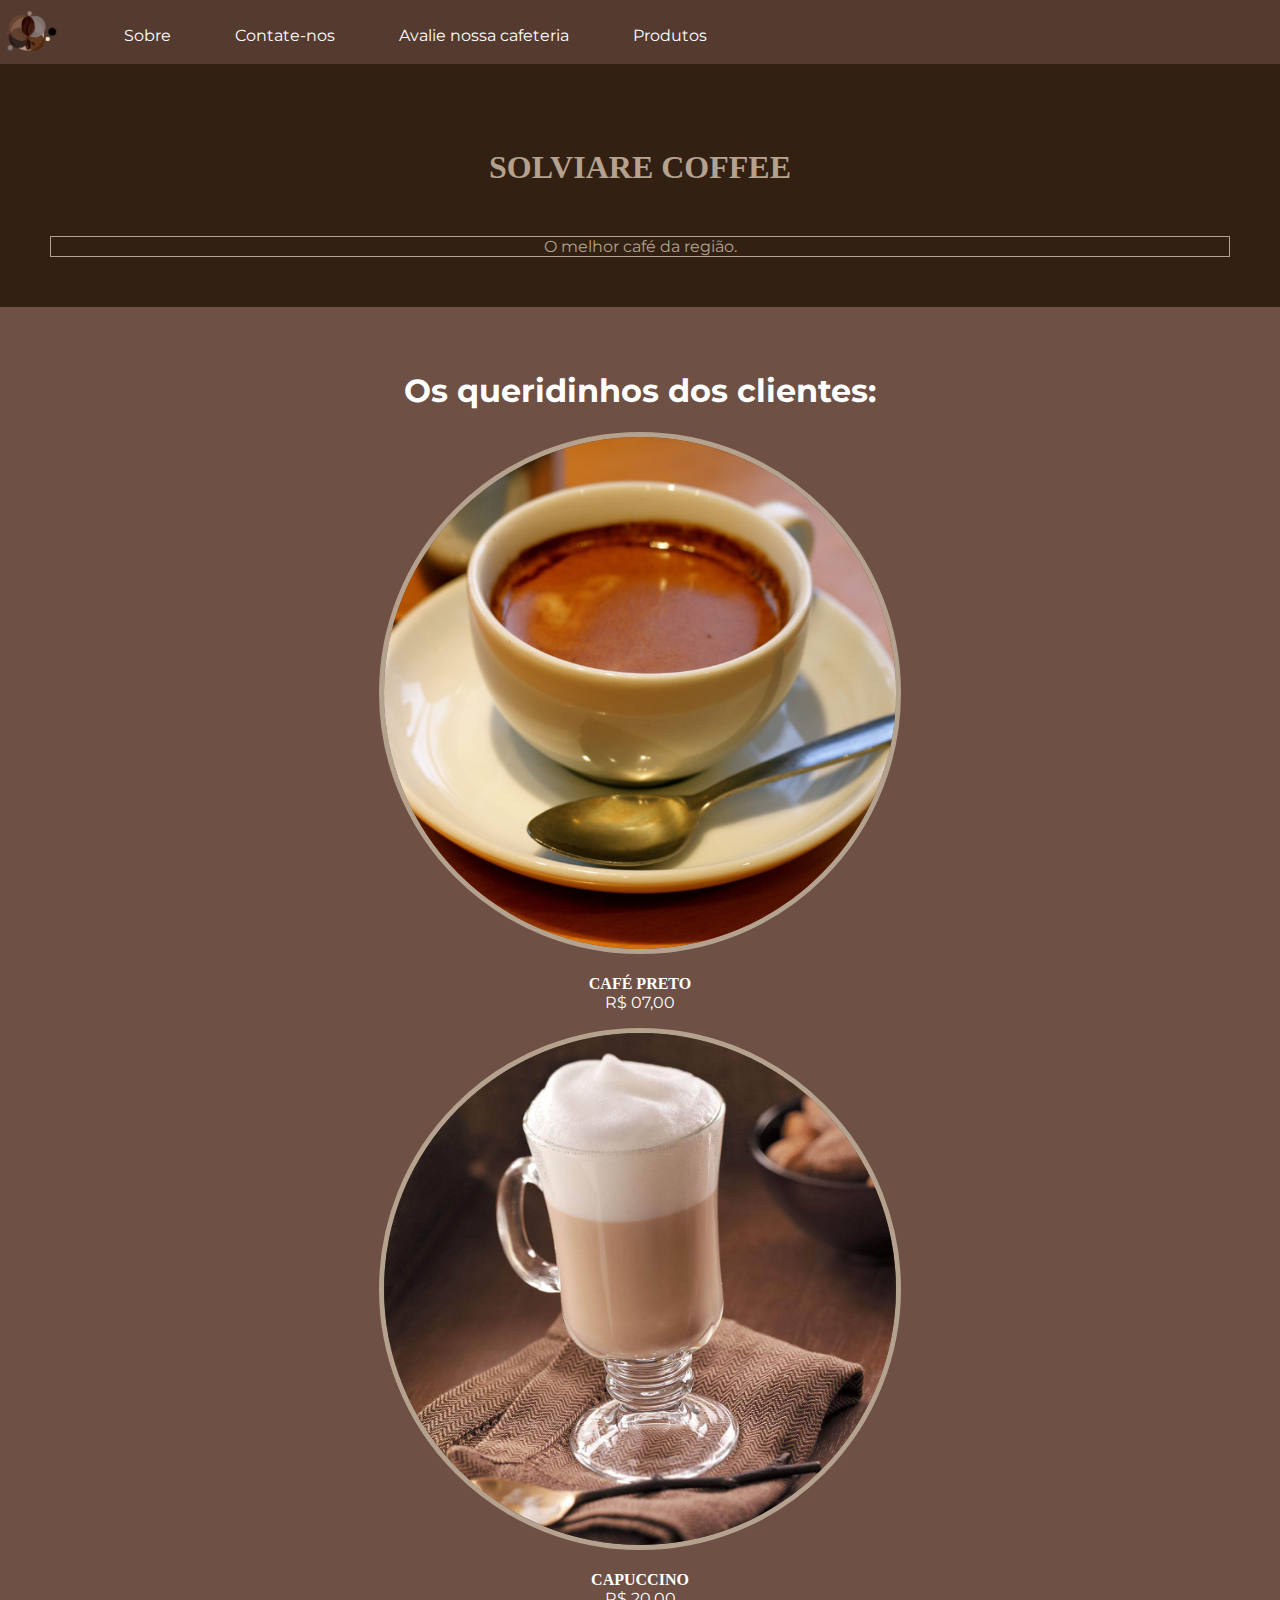
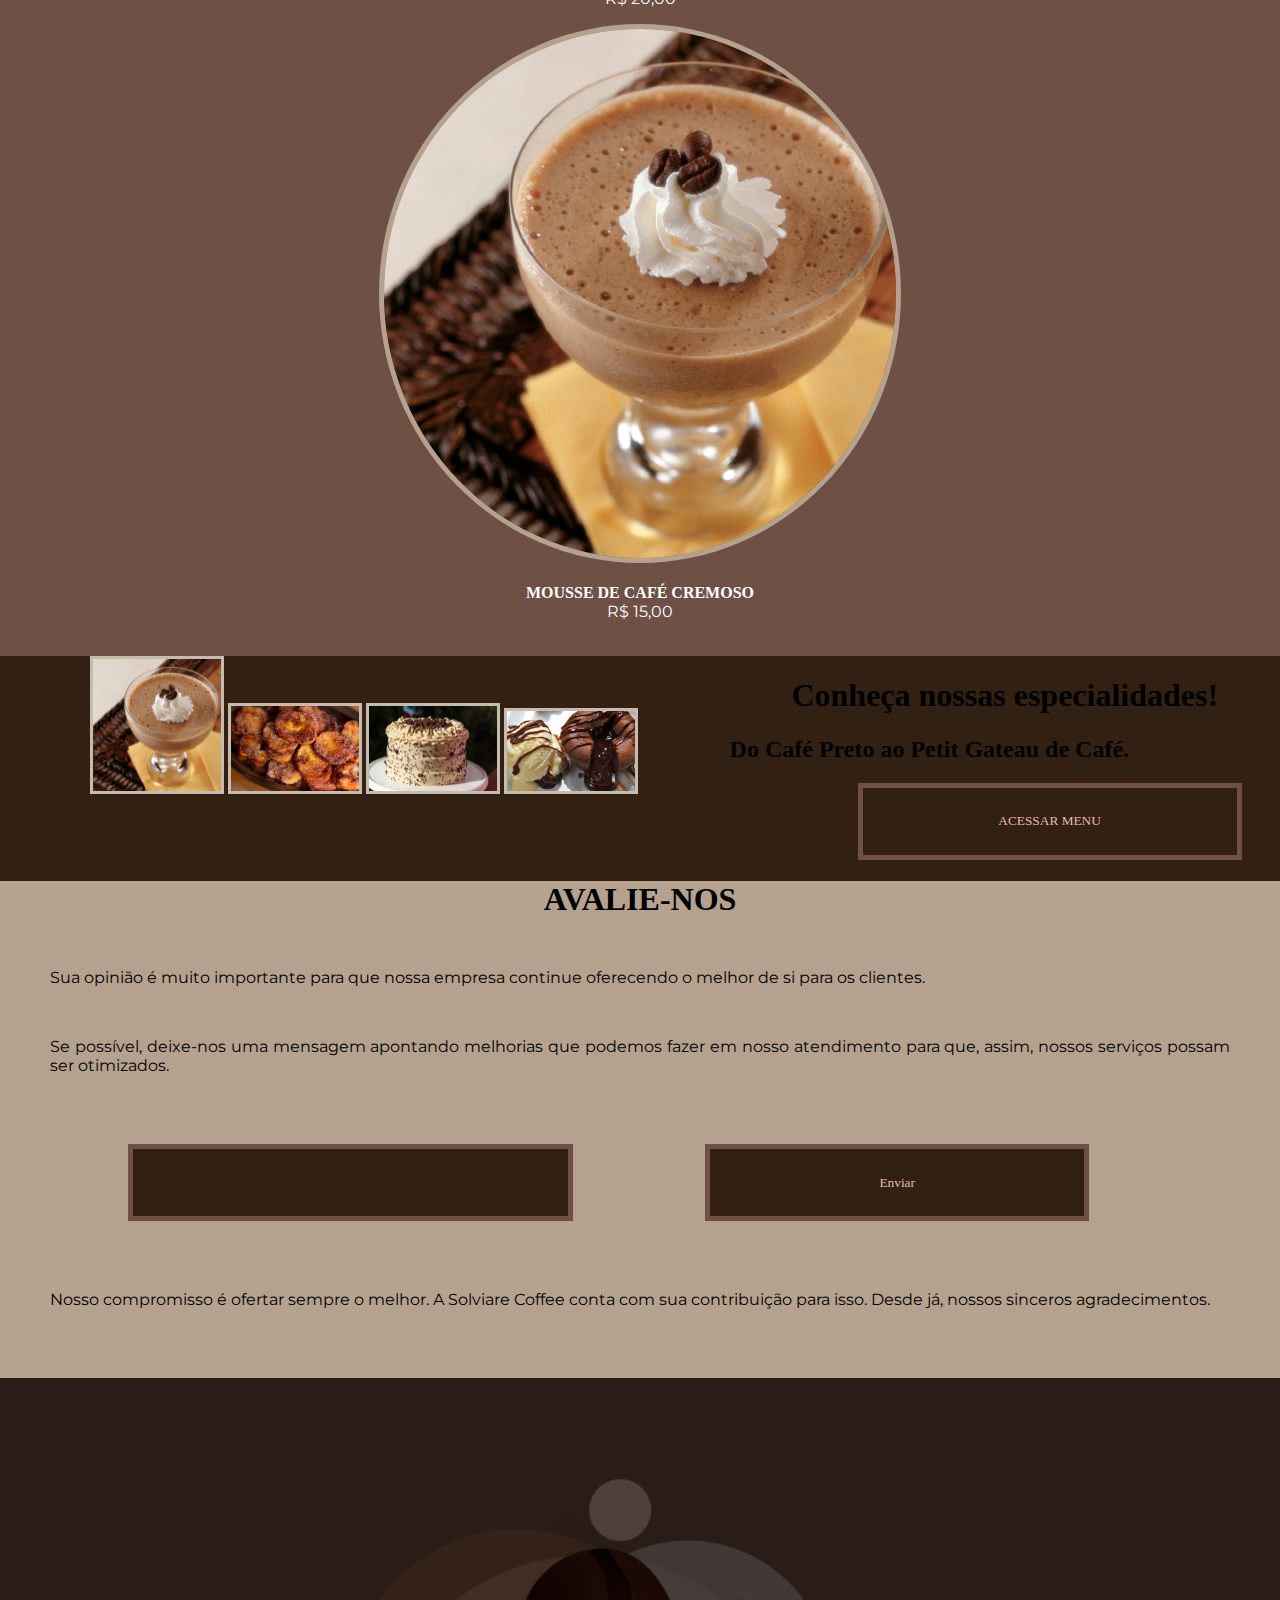
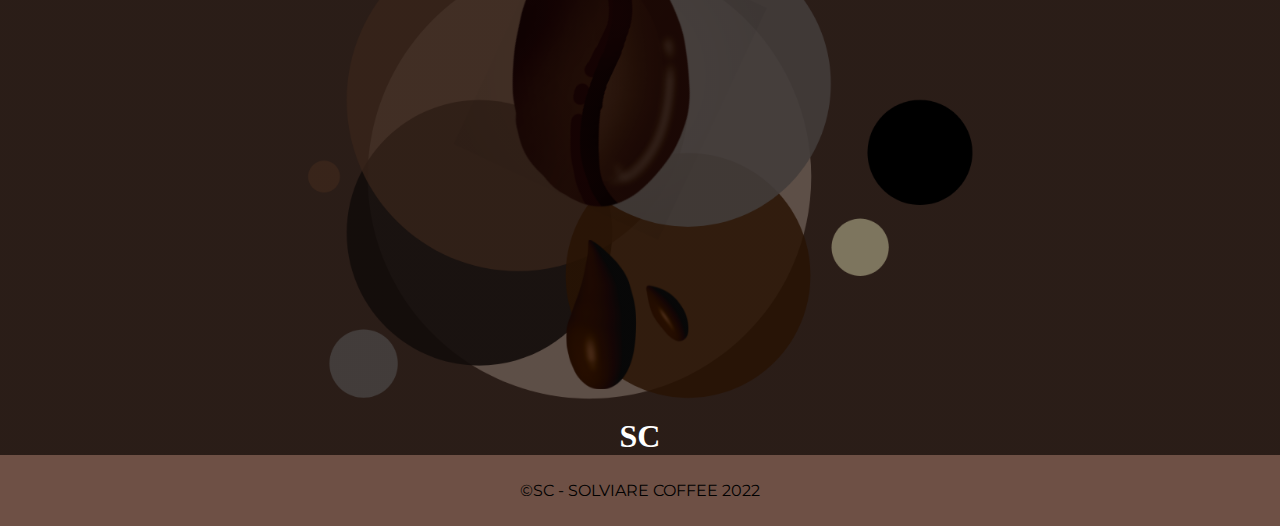
<file: index.html>
<!DOCTYPE html>
<html>

<head>
  <meta charset="utf-8">
  <meta name="viewport" content="width=device-width">
  <!--Definindo o título da página:-->
  <title>Solviare Coffee</title>
  <style>
    body {
      background-color: #322113;
    }
  </style>
  <link href="style.css" rel="stylesheet" type="text/css" />
</head>

 <body>
        <div id="navbar">
          <img src="icones/logo.png"/>
          <a href="sobre.html">Sobre</a>
          <a href="contato.html">Contate-nos</a>
          <a href="#avaliar">Avalie nossa cafeteria</a>
          <a href="menu.html">Produtos</a>
        </div>

        <div id="principal">
            <h1>
              SOLVIARE COFFEE
            </h1>
            <p>O melhor café da região.</p>
        </div>
            
        <div id="produtos">

          <h1>Os queridinhos dos clientes:</h1>
          
          <div class="item-foto">
              <img src="produtos/Cafee.jpg"/>
          </div>
          <p>
              <b>CAFÉ PRETO</b>
              <br>
              R$ 07,00
          </p>
          <div class="item-foto">
              <img src="produtos/Capuccino.jpg"/>
              <p>
                <b>CAPUCCINO</b>
                <br>
                R$ 20,00
              </p>
          </div>
          <div class="item-foto">
              <img src="produtos/Moussecafe.jpg"/>
              <p>
                <b>MOUSSE DE CAFÉ CREMOSO</b>
                <br>
                R$ 15,00
              </p>
            <br>
          </div>
          </div>
          
          <div id="fotos-produtos">
              <img src="produtos/Moussecafe.jpg"/>
              <img src="produtos/Rabanada.jpg"/>
              <img src="produtos/BoloCafe.jpg"/>
              <img src="produtos/PetitGateauCafe.webp"/>
          </div> 
          <div id="texto-produtos">
            <h1>Conheça nossas especialidades!</h1>
            <h2>Do Café Preto ao Petit Gateau de Café.</h2>
            <a href="menu.html"><button>ACESSAR MENU</button></a>
            <br>
          </div>
        </div>

        <div id="avaliar">
          <h1>
            <a id="avaliar"></a>AVALIE-NOS
          </h1>
          <p>Sua opinião é muito importante para que nossa empresa continue oferecendo o melhor de si para os clientes.</p>
          <p>Se possível, deixe-nos uma mensagem apontando melhorias que podemos fazer em nosso atendimento para que, assim, nossos serviços possam ser otimizados.</p>
          <br>
          <div id="formulario">
            <form>
              <input type="text">
              <button type="submit">Enviar</button>
            </form>
          </div>
          <br>
          <p>Nosso compromisso é ofertar sempre o melhor. A Solviare Coffee conta com sua contribuição para isso. Desde já, nossos sinceros agradecimentos.</p>
          <br>
        </div>
        <div id="logoSC">
            <h1>
              SC
            </h1>
        </div>
   
        <footer>
          ©SC - SOLVIARE COFFEE 2022
        </footer>
    </body>
</html>
</file>
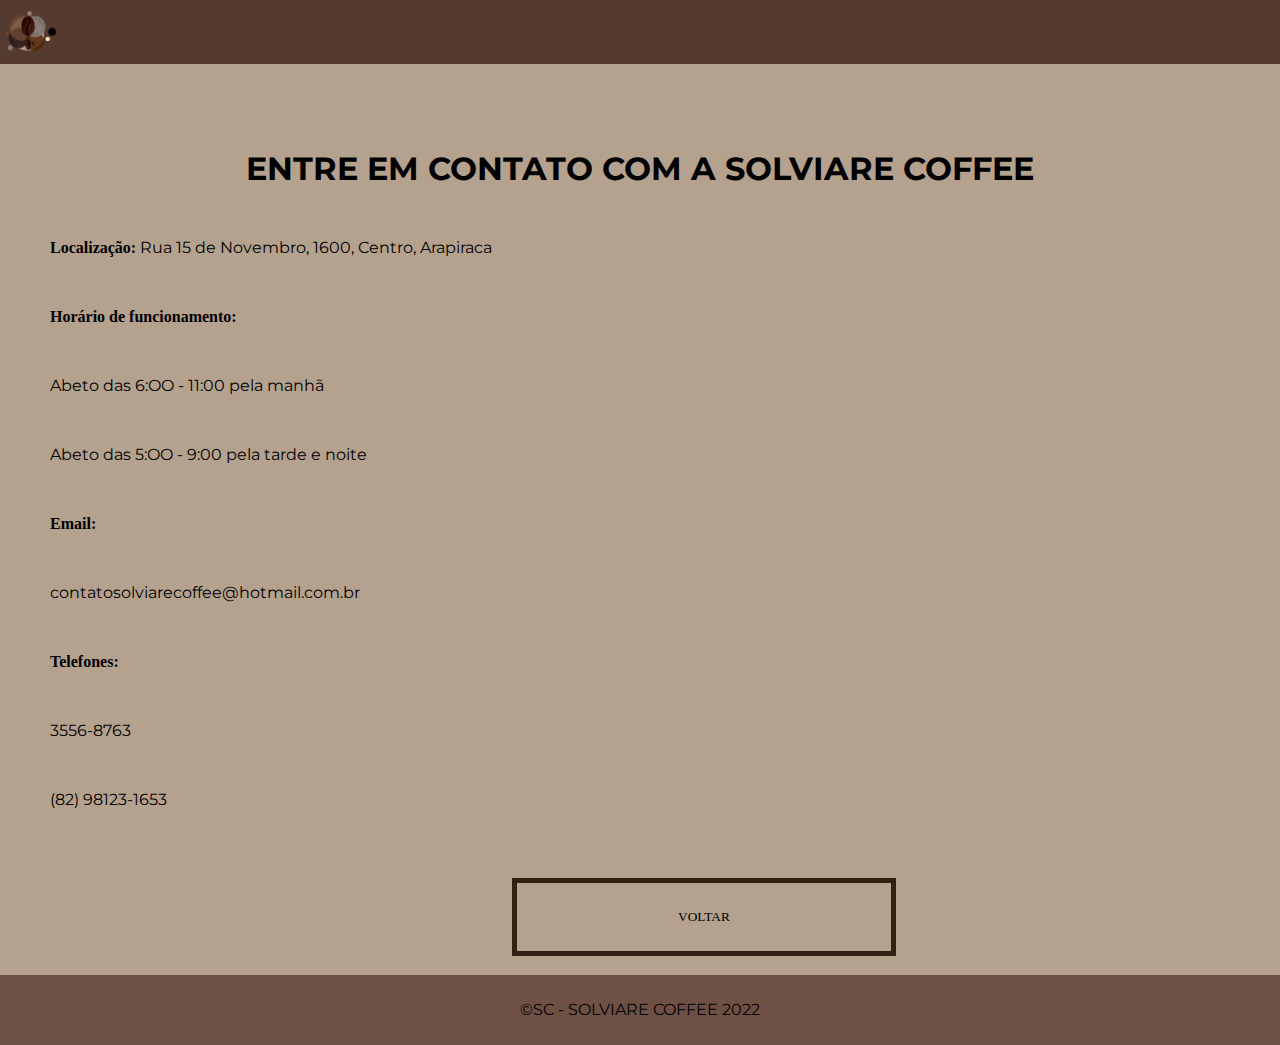
<file: contato.html>
<!DOCTYPE html>
<html>

<head>
  <meta charset="utf-8">
  <meta name="viewport" content="width=device-width">
  <!--Definindo o título da página:-->
  <title>Solviare Coffee</title>
  <style>
    body {
      background-color: #322113;
    }
  </style>
  <link href="style.css" rel="stylesheet" type="text/css" />
</head>

 <body>

        <div id="navbar">
          <img src="icones/logo.png"/>
        </div>
        
        <div id="contato">
          <h1>
              ENTRE EM CONTATO COM A SOLVIARE COFFEE
          </h1>
          <p>
            <b>Localização:</b> 
            Rua 15 de Novembro, 1600, Centro, Arapiraca
          </p>
          <p>
            <b>Horário de funcionamento:</b> 
            <p>Abeto das 6:OO - 11:00 pela manhã</p>
            <p>Abeto das 5:OO - 9:00 pela tarde e noite</p>
          </p>
          <p>
            <b>Email:</b>
            <p>contatosolviarecoffee@hotmail.com.br</p>
          </p>
          <p>
            <b>Telefones:</b> 
            <P>3556-8763</P>
            <p>(82) 98123-1653</p>
          </p>
          <br>
          <div id="voltar">
            <a href="index.html"><button>VOLTAR</button></a>
          </div>
          <br>
        </div>
   
        <footer>
          ©SC - SOLVIARE COFFEE 2022
        </footer>
    </body>
</html>
</file>
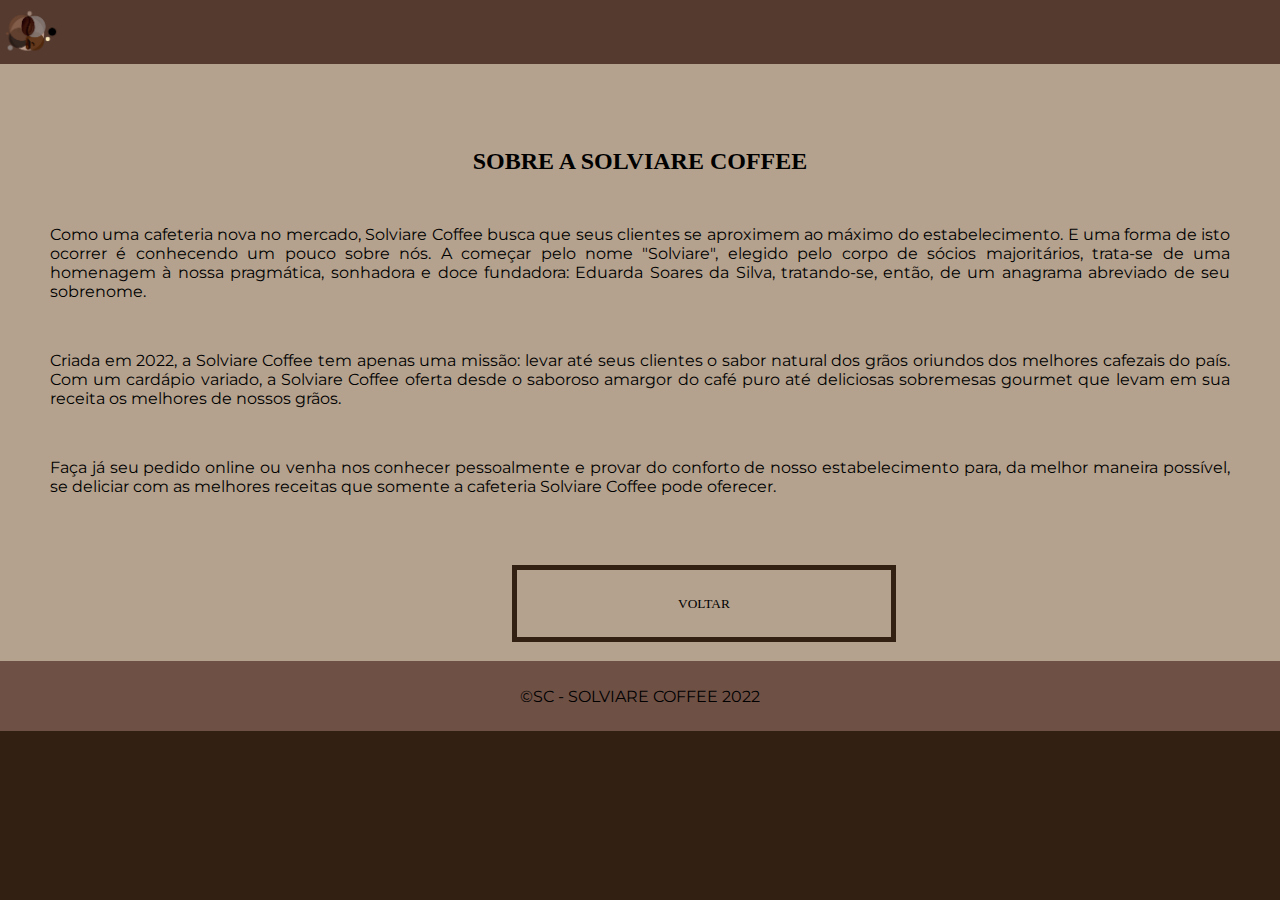
<file: sobre.html>
<!DOCTYPE html>
<html>

<head>
  <meta charset="utf-8">
  <meta name="viewport" content="width=device-width">
  <!--Definindo o título da página:-->
  <title>Solviare Coffee</title>
  <style>
    body {
      background-color: #322113;
    }
  </style>
  <link href="style.css" rel="stylesheet" type="text/css" />
</head>

 <body>

        <div id="navbar">
          <img src="icones/logo.png"/>
        </div>
        
        <div id="sobre">
            <h2>
              SOBRE A SOLVIARE COFFEE
            </h2>
            <p>
              Como uma cafeteria nova no mercado, Solviare Coffee busca que seus clientes se aproximem ao máximo do estabelecimento. E uma forma de isto ocorrer é conhecendo um pouco sobre nós. A começar pelo nome "Solviare", elegido pelo corpo de sócios majoritários, trata-se de uma homenagem à nossa pragmática, sonhadora e doce fundadora: Eduarda Soares da Silva, tratando-se, então, de um anagrama abreviado de seu sobrenome. 
            </p>
            <p>
              Criada em 2022, a Solviare Coffee tem apenas uma missão: levar até seus clientes o sabor natural dos grãos oriundos dos melhores cafezais do país. Com um cardápio variado, a Solviare Coffee oferta desde o saboroso amargor do café puro até deliciosas sobremesas gourmet que levam em sua receita os melhores de nossos grãos. 
            </p>
            <p>
              Faça já seu pedido online ou venha nos conhecer pessoalmente e provar do conforto de nosso estabelecimento para, da melhor maneira possível, se deliciar com as melhores receitas que somente a cafeteria Solviare Coffee pode oferecer.</p>
          <br>
          <div id="voltar">
            <a href="index.html"><button>VOLTAR</button></a>
          </div>
          <br>
        </div>
        
        <footer>
          ©SC - SOLVIARE COFFEE 2022
        </footer>
    </body>
</html>
</file>
<file: style.css>
@import url('https://fonts.googleapis.com/css2?family=Montserrat:wght@300&family=Roboto:wght@100&display=swap');

body {
  font-family: 'Montserrat';
  margin: 0;
}

#navbar {
  background-color: #553A2F;
  height: 4em;
}

#navbar a{
  float: left;
  color: white;
  text-decoration: none;
  margin-left: 5%;
  margin-top: 2%;
}

#navbar img{
  float: left;
  width: 60px;
}

#inicial img{
  text-align: center;
  padding: 2%
}

#logoSC{
  color: white;
  background: linear-gradient( rgba(0, 0, 0, 0.5), rgba(0, 0, 0, 0.5) ), url('../icones/SCoffee.png');
  background-size: 100%;
  height: 30%;
  text-align: center;
  padding-top: 50%;
  margin-top: 0px;
}

#cardapio{
  display: flex;
  justify-content: space-around;
  flex-direction: column;
}

#logoSC h1{
  font-family: cursive;
  margin: 0;
}

#logoSC p{
  font-size: 1.5em;
}

#principal {
  background-color: #322113;
  color: #b4a28e;
  text-align: center;
  padding-top: 5%;
  height: 100%;
}

.item-foto b, #principal h1, #texto-produtos, #sobre h2, #avaliar h1, #cardapio h1, b{
  font-family: cursive;
}

#principal p {
  border: 1px solid #b4a28e;
  margin: 50px;
}

#sobre, #contato {
  background-color: #b4a28e;
  text-align: center;
  margin-top: 0px;
  padding-top: 5%;
  height: 100%;
}

#sobre p, #avaliar p, #contato p{
  font-size: 16px;
  text-align: justify;
  margin: 50px;
}

.item-foto img{
  border-radius: 50%;
  border: 5px solid #b4a28e;
  width: 40%;
  min-width: 80px;
}

#produtos {
  margin-top: 0;
  background-color: #6e5045;
  color: white;
  padding-top: 5%;
  height: 60%;
}

#produtos h1{
  margin-top: 0;
}

#produtos p, .item-foto, h1, #avaliar h1, #cardapio b, p{
  text-align: center;
}

#fotos-produtos{
  width: 50%;
  float: left;
  margin-left: 7%;
}

#fotos-produtos img{
  width: 20%;
  min-width: 100px;
  border: 3px solid #c7bbad;
}

.button {
  text-align: center;
}

#texto-produtos button, #avaliar input, button{
  background-color: #322113;
  border: 5px solid #6e5045;
  color: rgb(227, 186, 179);
  font-family: 'Monserrat';
  padding: 2%;
  text-align: center;
  width: 30%;
  margin-left: 10%;
}

#cardapio h1{
  color: rgb(227, 186, 179);
  text-align: center;
}

#cardapio img{
  width: 60%;
  border-radius: 60%;
  border: 3px solid black;
  background-color: #b4a28e;
}

#cardapio ul li{
  display: column;
  justify-content: center;
  background-color: #b4a28e;
  width: 60%;
  border: 3px solid black;
  top: 40px; left: 40px;
}

#avaliar {
  background-color: #b4a28e;
}

#voltar button {
  text-align: center;
  background-color: #b4a28e;
  border: 5px solid #322113;
  color: black;
}

footer{
  background-color: rgb(227, 186, 179);
  background-color: #6e5045;
  text-align: center;
  padding: 2%;
}
</file>
